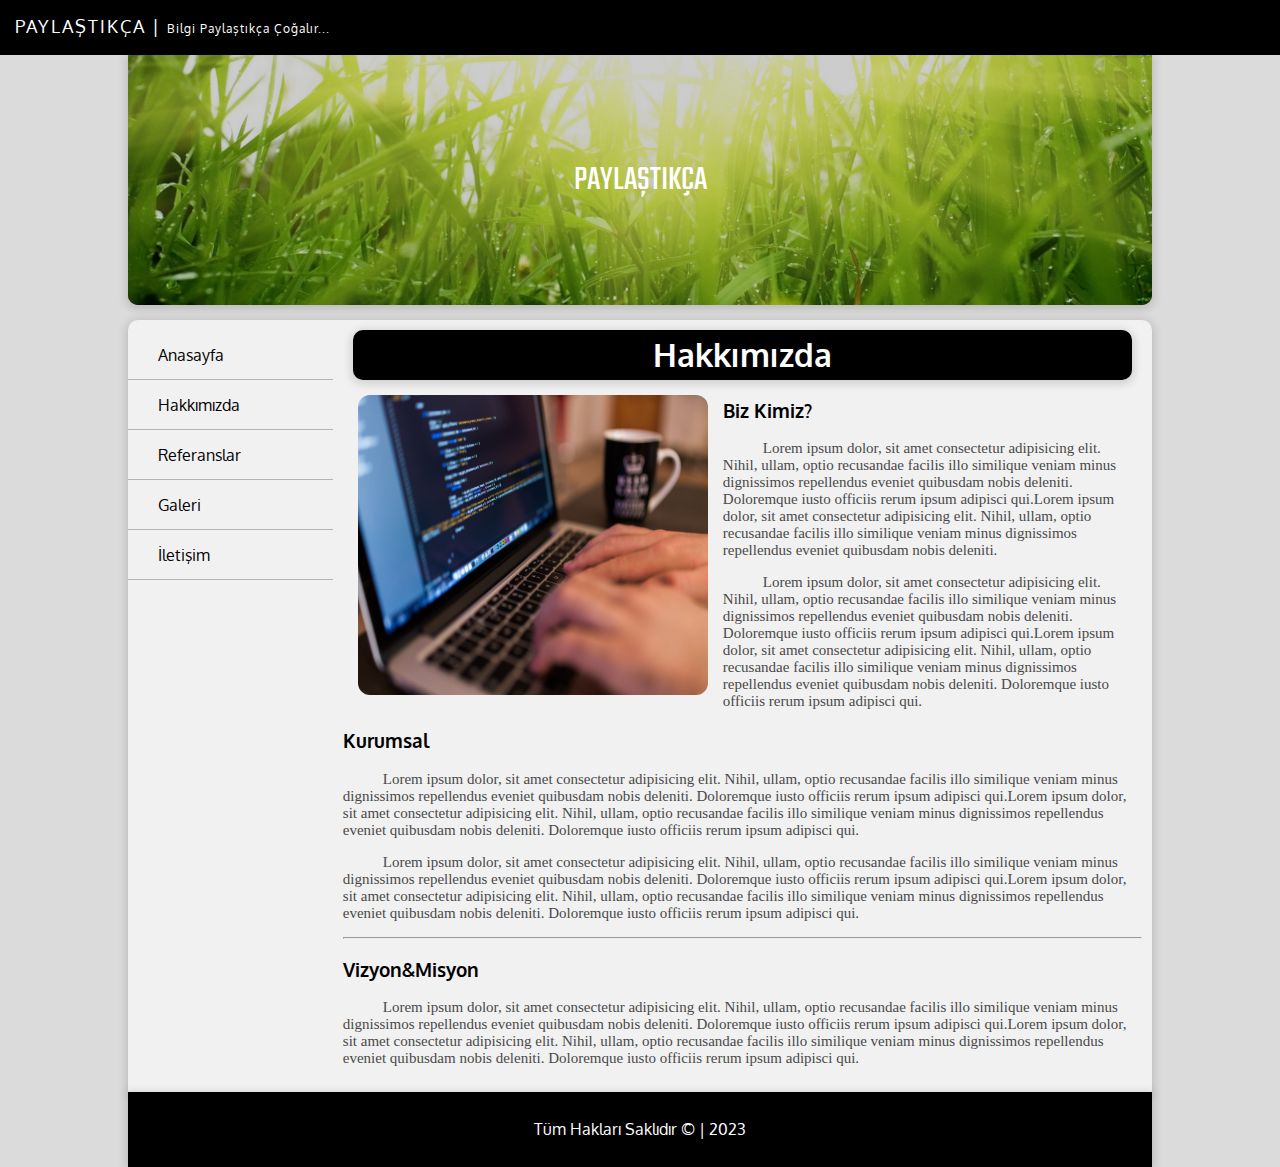
<file: hakkimizda.html>
<!DOCTYPE html>
<html lang="en">
  <head>
    <meta charset="UTF-8" />
    <meta http-equiv="X-UA-Compatible" content="IE=edge" />
    <meta name="viewport" content="width=device-width, initial-scale=1.0" />
    <title>Hakkımızda</title>
    <link rel="stylesheet" href="style.css" />
    <link rel="preconnect" href="https://fonts.googleapis.com" />
    <link rel="preconnect" href="https://fonts.gstatic.com" crossorigin />
    <link
      href="https://fonts.googleapis.com/css2?family=Oxygen:wght@300;400;700&display=swap"
      rel="stylesheet"
    />
    <link
      rel="stylesheet"
      href="https://cdnjs.cloudflare.com/ajax/libs/font-awesome/6.2.1/css/all.min.css"
      integrity="sha512-MV7K8+y+gLIBoVD59lQIYicR65iaqukzvf/nwasF0nqhPay5w/9lJmVM2hMDcnK1OnMGCdVK+iQrJ7lzPJQd1w=="
      crossorigin="anonymous"
      referrerpolicy="no-referrer"
    />
    <link rel="preconnect" href="https://fonts.googleapis.com" />
    <link rel="preconnect" href="https://fonts.gstatic.com" crossorigin />
    <link
      href="https://fonts.googleapis.com/css2?family=Teko:wght@300;400;500;600;700&display=swap"
      rel="stylesheet"
    />
  </head>
  <body>
    <div id="social">
      <font>PAYLAŞTIKÇA | <span>Bilgi Paylaştıkça Çoğalır...</span> </font>

      <i class="fa-solid fa-magnifying-glass"></i>
      <i class="fab fa-facebook"></i>
      <i class="fab fa-instagram"></i>
      <i class="fab fa-twitter"></i>
      <i class="fab fa-google"></i>
    </div>

    <div id="container">
      <header>
        <img id="headerResim" src="img/banner1.jpg" alt="" />
        <div id="centered">PAYLAŞTIKÇA</div>
      </header>
      <section>
        <nav>
          <ul>
            <li>
              <a href="index.html"><i class="fa-solid fa-house"></i>Anasayfa</a>
            </li>
            <li>
              <a href="hakkimizda.html"
                ><i class="fa-solid fa-users"></i>Hakkımızda</a
              >
            </li>
            <li>
              <a href="referanslar.html"
                ><i class="fa-solid fa-star-of-life"></i>Referanslar</a
              >
            </li>
            <li>
              <a href="galeri.html"
                ><i class="fa-regular fa-images"></i>Galeri</a
              >
            </li>
            <li>
              <a href="iletisim.html"
                ><i class="fa-solid fa-phone"></i>İletişim</a
              >
            </li>
          </ul>
        </nav>
        <main>
          <h1>Hakkımızda</h1>
          <img src="img/r7.jpg" alt="" id="hakkimizdaRSM" />
          <h3>Biz Kimiz?</h3>
          <p class="hakYazi">
            Lorem ipsum dolor, sit amet consectetur adipisicing elit. Nihil,
            ullam, optio recusandae facilis illo similique veniam minus
            dignissimos repellendus eveniet quibusdam nobis deleniti. Doloremque
            iusto officiis rerum ipsum adipisci qui.Lorem ipsum dolor, sit amet
            consectetur adipisicing elit. Nihil, ullam, optio recusandae facilis
            illo similique veniam minus dignissimos repellendus eveniet
            quibusdam nobis deleniti.
          </p>
          <p class="hakYazi">
            Lorem ipsum dolor, sit amet consectetur adipisicing elit. Nihil,
            ullam, optio recusandae facilis illo similique veniam minus
            dignissimos repellendus eveniet quibusdam nobis deleniti. Doloremque
            iusto officiis rerum ipsum adipisci qui.Lorem ipsum dolor, sit amet
            consectetur adipisicing elit. Nihil, ullam, optio recusandae facilis
            illo similique veniam minus dignissimos repellendus eveniet
            quibusdam nobis deleniti. Doloremque iusto officiis rerum ipsum
            adipisci qui.
          </p>
          <h3>Kurumsal</h3>
          <p class="hakYazi">
            Lorem ipsum dolor, sit amet consectetur adipisicing elit. Nihil,
            ullam, optio recusandae facilis illo similique veniam minus
            dignissimos repellendus eveniet quibusdam nobis deleniti. Doloremque
            iusto officiis rerum ipsum adipisci qui.Lorem ipsum dolor, sit amet
            consectetur adipisicing elit. Nihil, ullam, optio recusandae facilis
            illo similique veniam minus dignissimos repellendus eveniet
            quibusdam nobis deleniti. Doloremque iusto officiis rerum ipsum
            adipisci qui.
          </p>
          <p class="hakYazi">
            Lorem ipsum dolor, sit amet consectetur adipisicing elit. Nihil,
            ullam, optio recusandae facilis illo similique veniam minus
            dignissimos repellendus eveniet quibusdam nobis deleniti. Doloremque
            iusto officiis rerum ipsum adipisci qui.Lorem ipsum dolor, sit amet
            consectetur adipisicing elit. Nihil, ullam, optio recusandae facilis
            illo similique veniam minus dignissimos repellendus eveniet
            quibusdam nobis deleniti. Doloremque iusto officiis rerum ipsum
            adipisci qui.
          </p>
          <hr />
          <h3>Vizyon&Misyon</h3>
          <p class="hakYazi">
            Lorem ipsum dolor, sit amet consectetur adipisicing elit. Nihil,
            ullam, optio recusandae facilis illo similique veniam minus
            dignissimos repellendus eveniet quibusdam nobis deleniti. Doloremque
            iusto officiis rerum ipsum adipisci qui.Lorem ipsum dolor, sit amet
            consectetur adipisicing elit. Nihil, ullam, optio recusandae facilis
            illo similique veniam minus dignissimos repellendus eveniet
            quibusdam nobis deleniti. Doloremque iusto officiis rerum ipsum
            adipisci qui.
          </p>
        </main>
      </section>
      <footer>Tüm Hakları Saklıdır &copy; | 2023</footer>
    </div>
  </body>
</html>
</file>
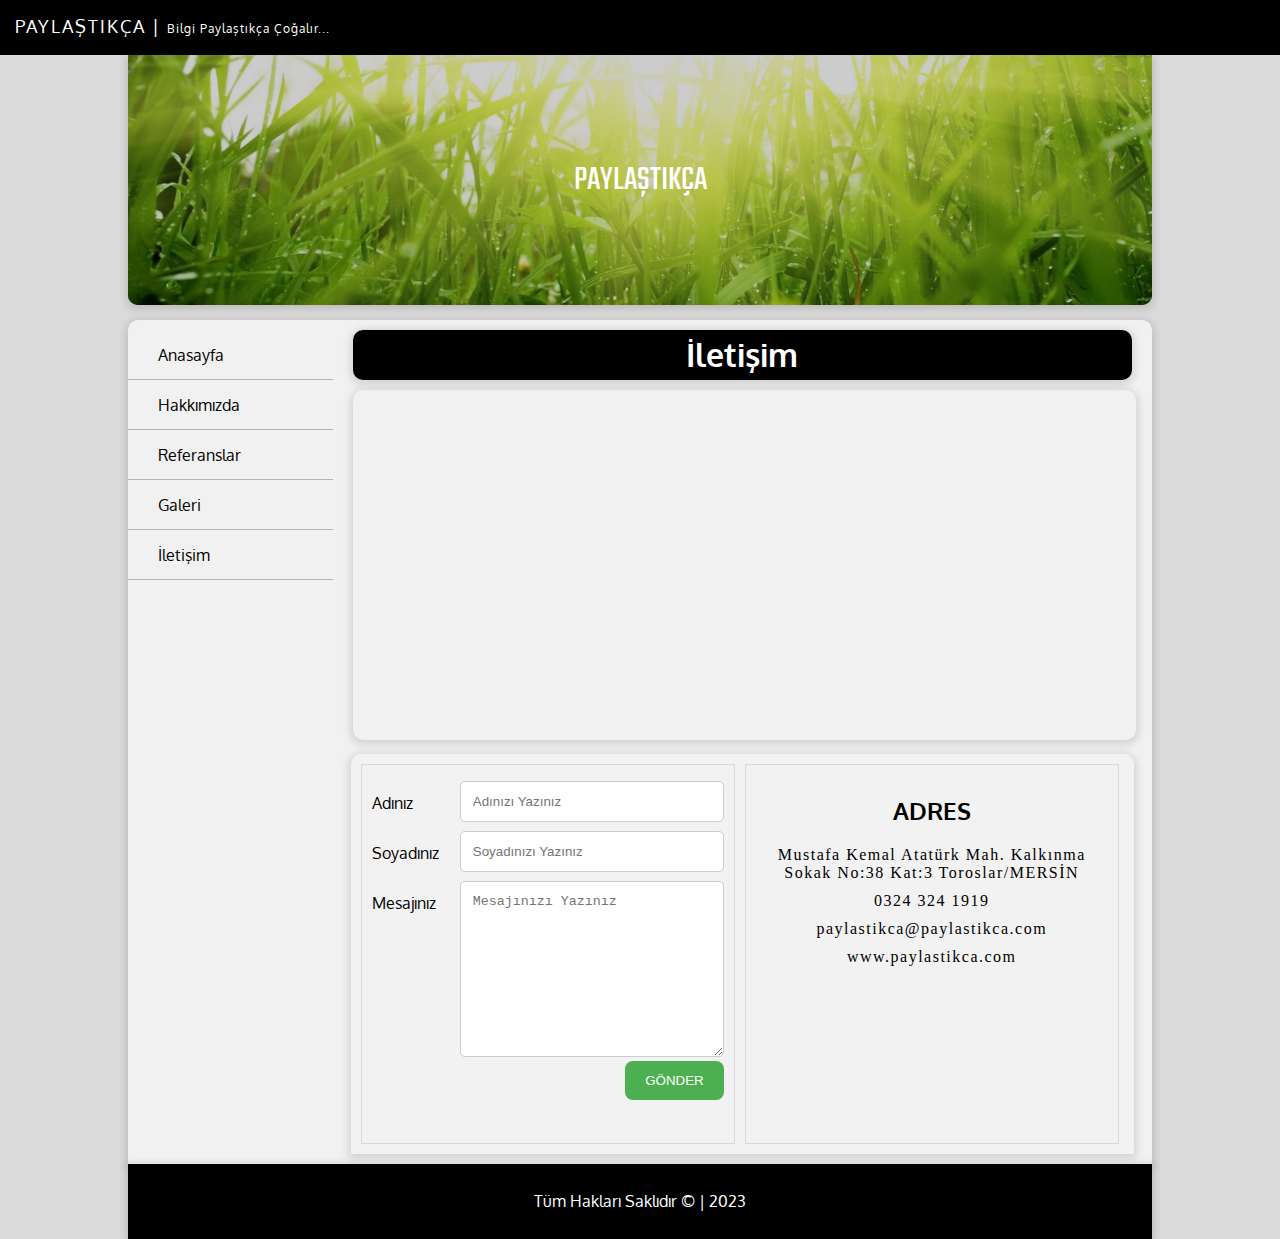
<file: iletisim.html>
<!DOCTYPE html>
<html lang="en">
  <head>
    <meta charset="UTF-8" />
    <meta http-equiv="X-UA-Compatible" content="IE=edge" />
    <meta name="viewport" content="width=device-width, initial-scale=1.0" />
    <title>İletişim</title>
    <link rel="stylesheet" href="style.css" />
    <link rel="preconnect" href="https://fonts.googleapis.com" />
    <link rel="preconnect" href="https://fonts.gstatic.com" crossorigin />
    <link
      href="https://fonts.googleapis.com/css2?family=Oxygen:wght@300;400;700&display=swap"
      rel="stylesheet"
    />
    <link
      rel="stylesheet"
      href="https://cdnjs.cloudflare.com/ajax/libs/font-awesome/6.2.1/css/all.min.css"
      integrity="sha512-MV7K8+y+gLIBoVD59lQIYicR65iaqukzvf/nwasF0nqhPay5w/9lJmVM2hMDcnK1OnMGCdVK+iQrJ7lzPJQd1w=="
      crossorigin="anonymous"
      referrerpolicy="no-referrer"
    />
    <link rel="preconnect" href="https://fonts.googleapis.com" />
    <link rel="preconnect" href="https://fonts.gstatic.com" crossorigin />
    <link
      href="https://fonts.googleapis.com/css2?family=Teko:wght@300;400;500;600;700&display=swap"
      rel="stylesheet"
    />
  </head>
  <body>
    <div id="social">
      <font>PAYLAŞTIKÇA | <span>Bilgi Paylaştıkça Çoğalır...</span> </font>

      <i class="fa-solid fa-magnifying-glass"></i>
      <i class="fab fa-facebook"></i>
      <i class="fab fa-instagram"></i>
      <i class="fab fa-twitter"></i>
      <i class="fab fa-google"></i>
    </div>

    <div id="container">
      <header>
        <img id="headerResim" src="img/banner1.jpg" alt="" />
        <div id="centered">PAYLAŞTIKÇA</div>
      </header>
      <section>
        <nav>
          <ul>
            <li>
              <a href="index.html"><i class="fa-solid fa-house"></i>Anasayfa</a>
            </li>
            <li>
              <a href="hakkimizda.html"
                ><i class="fa-solid fa-users"></i>Hakkımızda</a
              >
            </li>
            <li>
              <a href="referanslar.html"
                ><i class="fa-solid fa-star-of-life"></i>Referanslar</a
              >
            </li>
            <li>
              <a href="galeri.html"
                ><i class="fa-regular fa-images"></i>Galeri</a
              >
            </li>
            <li>
              <a href="iletisim.html"
                ><i class="fa-solid fa-phone"></i>İletişim</a
              >
            </li>
          </ul>
        </nav>
        <main>
          <h1>İletişim</h1>
          <iframe
            src="https://www.google.com/maps/embed?pb=!1m18!1m12!1m3!1d204618.4995542786!2d34.38882039688678!3d36.74263305659882!2m3!1f0!2f0!3f0!3m2!1i1024!2i768!4f13.1!3m3!1m2!1s0x1527f4a4c0be6e9f%3A0x4dbef2b1f81e7d77!2sMersin%2C%20Akdeniz%2FMersin!5e0!3m2!1str!2str!4v1675548150207!5m2!1str!2str"
            width=""
            height=""
            style="border: 0"
            allowfullscreen=""
            loading="lazy"
            referrerpolicy="no-referrer-when-downgrade"
          ></iframe>
          <section class="section1">
            <div class="form">
              <div class="row">
                <div class="col25">
                  <label for="">Adınız</label>
                </div>
                <div class="col75">
                  <input type="text" placeholder="Adınızı Yazınız" />
                </div>
              </div>
              <div class="row">
                <div class="col25">
                  <label for="">Soyadınız</label>
                </div>
                <div class="col75">
                  <input type="text" placeholder="Soyadınızı Yazınız" />
                </div>
              </div>
              <div class="row">
                <div class="col25">
                  <label for="">Mesajınız</label>
                </div>
                <div class="col75">
                  <textarea
                    name=""
                    id=""
                    cols="30"
                    rows="10"
                    placeholder="Mesajınızı Yazınız"
                  ></textarea>
                </div>
              </div>
              <div class="row">
                <input type="submit" value="GÖNDER" />
              </div>
            </div>

            <div class="adres">
              <h2>ADRES</h2>
              <span class="span1">
                Mustafa Kemal Atatürk Mah. Kalkınma Sokak No:38 Kat:3
                Toroslar/MERSİN
              </span>
              <span class="span1"> 0324 324 1919 </span>
              <span class="span1"> paylastikca@paylastikca.com </span>
              <span class="span1"> www.paylastikca.com </span>
            </div>
          </section>
        </main>
      </section>
      <footer>Tüm Hakları Saklıdır &copy; | 2023</footer>
    </div>
  </body>
</html>
</file>
<file: style.css>
* {
  box-sizing: border-box;
}
body {
  margin: 0;
  padding: 0;
  background-color: #dbdbdb;
  font-family: "Oxygen", sans-serif;
}
#social {
  background-color: black;
  color: white;
  height: 55px;
  width: 100%;
  position: sticky;
  top: 0;
  z-index: 1;
  font-size: 18px;
  text-align: right;
  padding: 15px;
}
font {
  float: left;
  letter-spacing: 2px;
}
span {
  font-size: 12px;
  letter-spacing: 1px;
}
#social > i {
  margin-right: 15px;
}
#social > i:hover {
  opacity: 0.8;
}
#container {
  width: 80%;
  margin: auto;
  height: auto;
}
header {
  width: 100%;
  height: 250px;
  box-shadow: 0 2px 8px 2px rgba(20, 23, 28, 0.15);
  border-bottom-left-radius: 10px;
  border-bottom-right-radius: 10px;
  position: relative;
  color: white;
  font-family: "Teko", sans-serif;
  font-size: 35px;
  background-color: black;
  margin-bottom: 5px;
}
#headerResim {
  width: 100%;
  height: 250px;
  border-bottom-left-radius: 10px;
  border-bottom-right-radius: 10px;
  opacity: 0.8;
}
#centered {
  position: absolute;
  top: 50%;
  left: 50%;
  transform: translate(-50%, -50%);
}
section {
  width: 100%;
  height: auto;
  background-color: #f1f1f1;
  border-top-left-radius: 10px;
  border-top-right-radius: 10px;
  box-shadow: 0 2px 8px 2px rgba(20, 23, 28, 0.15);
  margin-top: 15px;
  overflow: auto;
}
nav {
  width: 20%;
  float: left;
  margin-top: 10px;
  height: auto;
}
nav ul {
  width: auto;
  height: 100%;
  margin: 0;
  padding: 0;
}
nav li {
  list-style-type: none;
}
nav li a {
  height: 50px;
  line-height: 50px;
  text-decoration: none;
  color: black;
  border-bottom: 1px solid #b4b4b4;
  padding-left: 20px;
  display: block;
}
nav li a:hover {
  color: white;
  background-color: #adadad;
}
i {
  margin-right: 10px;
}
main {
  float: left;
  height: auto;
  width: 80%;
  padding: 10px;
}
.icerik {
  width: 47%;
  height: auto;
  display: inline-block;
  margin-right: 15px;
  border-radius: 12px;
  box-shadow: 0 2px 8px 2px rgba(20, 23, 28, 0.15);
  margin-bottom: 15px;
}
.rsm {
  width: 100%;
  border-top-right-radius: 12px;
  border-top-left-radius: 12px;
  transition: opacity 0.8s;
}
.rsm:hover {
  opacity: 0.6;
}
h5 {
  margin: 10px;
  color: dimgray;
}
.icerikText {
  margin: 10px;
  color: dimgray;
}
.btnDevam:link {
  display: block;
  width: 150px;
  height: 45px;
  padding: 10px 20px;
  background-color: gray;
  text-decoration: none;
  margin: 15px;
  font-size: 15px;
  border-radius: 10px;
}
.btnDevam:hover {
  opacity: 0.8;
}
footer {
  width: 100%;
  height: 75px;
  background-color: black;
  color: white;
  line-height: 75px;
  text-align: center;
  box-shadow: 0 2px 8px 2px rgba(20, 23, 28, 0.15);
}
h1 {
  text-align: center;
  background-color: black;
  color: white;
  height: 50px;
  line-height: 50px;
  margin: 0 10px;
  border-radius: 10px;
  box-shadow: 0 2px 8px 2px rgba(20, 23, 28, 0.15);
}
#hakkimizdaRSM {
  width: 350px;
  height: 300px;
  float: left;
  border-radius: 12px;
  margin: 15px;
  margin-bottom: 10px;
  transition: opacity 0.8s;
}
#hakkimizdaRSM:hover {
  opacity: 0.6;
}
.hakYazi {
  margin-right: 15px;
  font-size: 15px;
  font-family: Cambria, Cochin, Georgia, Times, "Times New Roman", serif;
  text-indent: 40px;
  color: #494949;
}
.referans {
  width: 30%;
  height: 300px;
  background-color: white;
  float: left;
  margin: 10px;
  border-radius: 10px;
  box-shadow: 0 2px 8px 2px rgba(20, 23, 28, 0.15);
}
.refResim {
  width: 100%;
  height: 180px;
  border-top-right-radius: 10px;
  border-top-left-radius: 10px;
  margin: 0;
  opacity: 0.6;
  transition: opacity 0.8s;
}
.refResim:hover {
  opacity: 1;
}
.refBaslik {
  font-size: 20px;
  display: inline-block;
  margin-top: 0;
  color: black;
  text-align: center;
  height: 45px;
  line-height: 45px;
  background-color: #f1f1f1;
  width: 100%;
  margin-top: -5px;
}
.refDetay {
  text-align: center;
}
.galResim {
  width: 22%;
  height: 200px;
  border-radius: 5px;
  opacity: 0.8;
  box-shadow: 0 2px 8px 2px rgba(20, 23, 28, 0.15);
  margin: 10px;
  transition: all 0.8s;
  object-fit: cover;
}
.galResim:hover {
  opacity: 1;
  border: 5px solid white;
  cursor: pointer;
}
.link:link {
  text-decoration: none;
}
iframe {
  width: 98%;
  height: 350px;
  border-radius: 10px;
  margin-top: 10px;
  box-shadow: 0 2px 8px 2px rgba(20, 23, 28, 0.15);
  margin-left: 10px;
}
.section1 {
  width: 98%;
  height: auto;
  margin: auto;
  margin-top: 10px;
  background-color: #f2f2f2;
  padding: 10px;
}
.form {
  width: 49%;
  float: left;
  height: 380px;
  border: 1px solid #d8d8d8;
  padding: 10px;
  margin-right: 10px;
}
.col25 {
  width: 25%;
  float: left;
  margin-top: 6px;
}
.col75 {
  width: 75%;
  float: left;
  margin-top: 6px;
}
label {
  padding: 12px 12px 12px 0px;
  display: inline-block;
}
input[type="text"],
textarea {
  width: 100%;
  padding: 12px;
  border: 1px solid #ccc;
  border-radius: 5px;
}
.row::after {
  content: "";
  clear: both;
  display: block;
}
input[type="submit"] {
  background-color: #4caf50;
  color: white;
  padding: 12px 20px;
  border: none;
  border-radius: 8px;
  float: right;
}
.adres {
  width: 49%;
  float: left;
  height: 380px;
  border: 1px solid #d8d8d8;
  padding: 10px;
}
h2 {
  text-align: center;
}
.span1 {
  display: block;
  font-family: Cambria, Cochin, Georgia, Times, "Times New Roman", serif;
  margin: 10px;
  letter-spacing: 1.5px;
  text-align: center;
  font-size: 16px;
}
</file>
